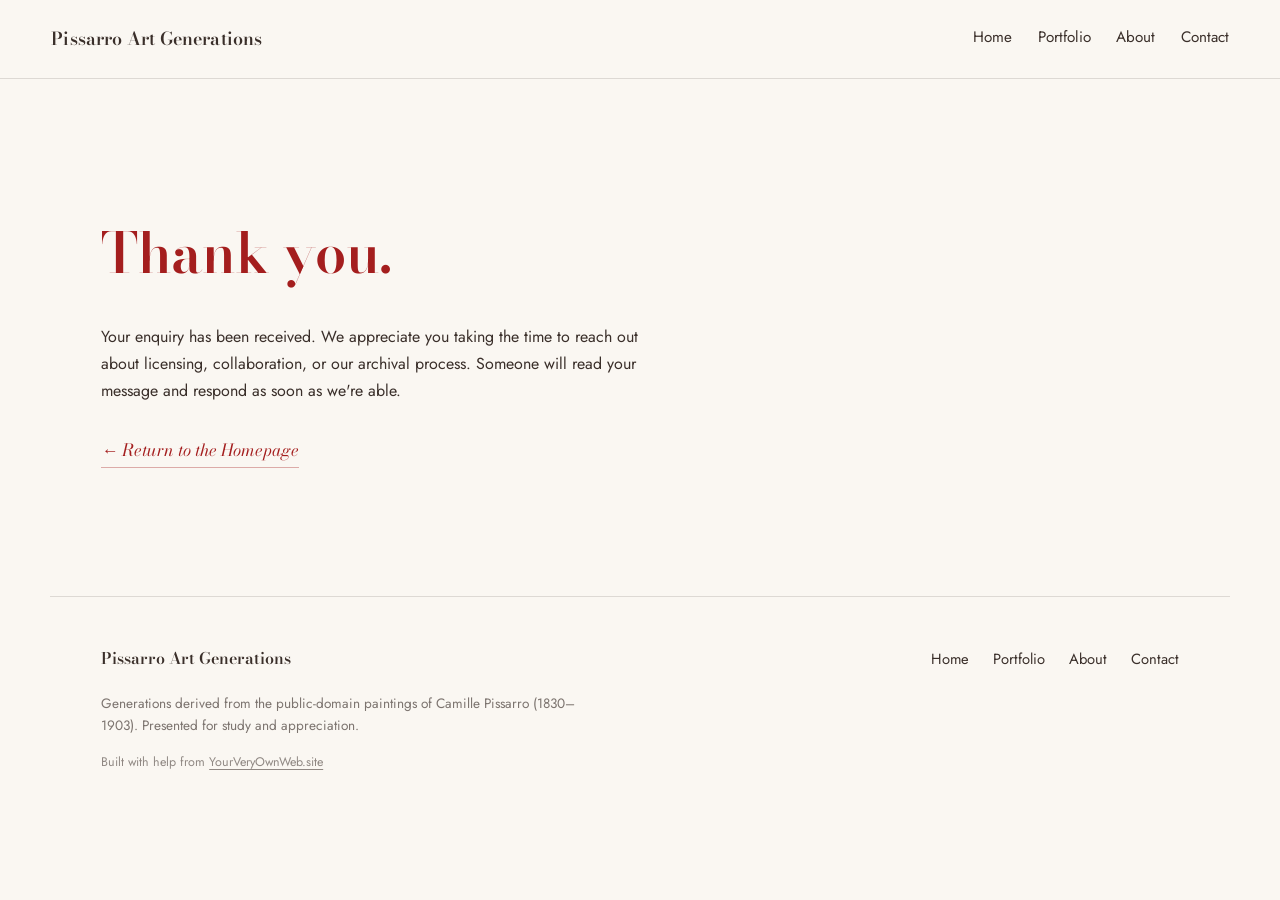
<file: thanks.html>
<!DOCTYPE html>
<html lang="en">
<head>
<meta charset="UTF-8">
<meta name="viewport" content="width=device-width, initial-scale=1.0">
<title>Thank You — Pissarro Art Generations</title>
<meta name="description" content="Thank you for your enquiry. We'll read your message and respond soon.">
<link rel="preconnect" href="https://fonts.googleapis.com">
<link rel="preconnect" href="https://fonts.gstatic.com" crossorigin>
<link href="https://fonts.googleapis.com/css2?family=Bodoni+Moda:ital,opsz,wght@0,6..96,400;0,6..96,500;0,6..96,600;0,6..96,700;0,6..96,900;1,6..96,400&family=Jost:ital,wght@0,300;0,400;0,500;0,600;1,400&display=swap" rel="stylesheet">
<link rel="stylesheet" href="assets/css/styles.css">
</head>
<body>

<!-- TOP BAR START -->
<header class="topbar">
  <a class="topbar__name" href="index.html">Pissarro Art Generations</a>
  <nav class="topbar__nav" aria-label="Primary">
    <a href="index.html">Home</a>
    <a href="portfolio.html">Portfolio</a>
    <a href="index.html#about">About</a>
    <a href="index.html#contact">Contact</a>
  </nav>
</header>
<!-- TOP BAR END -->

<main>

  <!-- THANKS SECTION START -->
  <section class="thanks" aria-labelledby="thanks-heading">
    <h1 id="thanks-heading" class="thanks__heading">Thank you.</h1>
    <p class="thanks__message">
      Your enquiry has been received. We appreciate you taking the time to reach out
      about licensing, collaboration, or our archival process. Someone will read your
      message and respond as soon as we're able.
    </p>
    <a href="index.html" class="thanks__cta">← Return to the Homepage</a>
  </section>
  <!-- THANKS SECTION END -->

</main>

<!-- FOOTER START -->
<footer class="site-footer">
  <div class="site-footer__row">
    <span class="site-footer__name">Pissarro Art Generations</span>
    <nav class="site-footer__links" aria-label="Footer">
      <a href="index.html">Home</a>
      <a href="portfolio.html">Portfolio</a>
      <a href="index.html#about">About</a>
      <a href="index.html#contact">Contact</a>
    </nav>
  </div>
  <p class="site-footer__note">Generations derived from the public-domain paintings of Camille Pissarro (1830–1903). Presented for study and appreciation.</p>
  <p class="yvow-credit">Built with help from <a href="https://yourveryownweb.site" rel="noopener">YourVeryOwnWeb.site</a></p>
</footer>
<!-- FOOTER END -->

<script src="assets/js/scripts.js"></script>
</body>
</html>
</file>
<file: assets/css/styles.css>
/* ===========================================================
   PISSARRO ART GENERATIONS — STYLES
   Palette + type system defined as CSS custom properties.
   =========================================================== */

:root{
  /* Palette (red recolor) */
  --bg:        #faf7f2; /* dominant paper background — warm cream */
  --accent:    #a41e1e; /* primary accent — deep red-burgundy */
  --accent-2:  #c84242; /* supporting — bright scarlet-red */
  --ink:       #3a2f2a; /* body / heading ink — warm charcoal */
  --sky:       #e85d5d; /* supporting — rose-red */

  --bg-raised: #ffffff;
  --rule:      rgba(58, 47, 42, 0.15);
  --rule-strong: rgba(164, 30, 30, 0.35);

  --font-head: "Bodoni Moda", "Playfair Display", Georgia, "Times New Roman", serif;
  --font-body: "Jost", "Century Gothic", "Trebuchet MS", Helvetica, Arial, sans-serif;

  --max-w: 1180px;
  --gutter: clamp(1.25rem, 4vw, 3.5rem);
}

*, *::before, *::after{ box-sizing: border-box; }

html{ scroll-behavior: smooth; }

body{
  margin: 0;
  background: var(--bg);
  color: var(--ink);
  font-family: var(--font-body);
  font-weight: 400;
  line-height: 1.65;
  -webkit-font-smoothing: antialiased;
}

h1, h2, h3{
  font-family: var(--font-head);
  color: var(--ink);
  margin: 0;
  letter-spacing: -0.01em;
}

a{
  color: var(--accent);
  text-decoration-thickness: 1px;
  text-underline-offset: 3px;
}

a:hover, a:focus-visible{
  color: var(--sky);
}

img{ max-width: 100%; display: block; }

.rule{
  border: none;
  border-top: 1px solid var(--rule);
  margin: 0 var(--gutter);
}

/* ===========================================================
   TOP BAR
   =========================================================== */
.topbar{
  display: flex;
  flex-wrap: wrap;
  align-items: center;
  justify-content: space-between;
  gap: 0.75rem 1.5rem;
  padding: clamp(1rem, 2.5vw, 1.5rem) var(--gutter);
  border-bottom: 1px solid var(--rule);
}

.topbar__name{
  font-family: var(--font-head);
  font-weight: 600;
  font-size: clamp(1rem, 1.4vw, 1.15rem);
  color: var(--ink);
  text-decoration: none;
  letter-spacing: 0.01em;
}

.topbar__nav{
  display: flex;
  gap: clamp(1rem, 2vw, 2rem);
  font-size: 0.95rem;
}

.topbar__nav a{
  color: var(--ink);
  text-decoration: none;
  border-bottom: 1px solid transparent;
  padding-bottom: 2px;
}

.topbar__nav a:hover,
.topbar__nav a:focus-visible{
  color: var(--accent);
  border-bottom-color: var(--accent-2);
}

.topbar__nav a[aria-current="page"]{
  color: var(--accent);
  border-bottom-color: var(--accent);
  font-weight: 500;
}

/* ===========================================================
   HERO
   =========================================================== */
.hero{
  max-width: var(--max-w);
  margin: 0 auto;
  padding: clamp(3rem, 9vw, 7rem) var(--gutter) clamp(3rem, 6vw, 5rem);
}

.hero__eyebrow{
  text-transform: uppercase;
  letter-spacing: 0.16em;
  font-size: 0.8rem;
  color: var(--accent-2);
  margin: 0 0 1.25rem;
  font-weight: 500;
}

.hero__name{
  font-size: clamp(2.75rem, 9vw, 6.5rem);
  font-weight: 700;
  line-height: 0.98;
  color: var(--accent);
  margin-bottom: clamp(1.5rem, 3vw, 2.25rem);
}

.hero__lede{
  max-width: 46ch;
  font-size: clamp(1.05rem, 1.4vw, 1.2rem);
  color: var(--ink);
}

.hero__cta{
  display: inline-block;
  margin-top: 1.75rem;
  font-family: var(--font-head);
  font-style: italic;
  font-size: 1.1rem;
  color: var(--accent);
  text-decoration: none;
  border-bottom: 1px solid var(--rule-strong);
  padding-bottom: 3px;
}

.hero__cta:hover, .hero__cta:focus-visible{
  color: var(--sky);
  border-bottom-color: var(--sky);
}

/* ===========================================================
   SECTION HEADS (shared)
   =========================================================== */
.section-head{
  max-width: var(--max-w);
  margin: 0 auto;
  padding: clamp(3rem, 6vw, 4.5rem) var(--gutter) clamp(1.5rem, 3vw, 2rem);
}

.section-head h2{
  font-size: clamp(1.9rem, 4vw, 2.75rem);
  font-weight: 600;
}

.section-head h1.section-head__title{
  font-size: clamp(2.4rem, 6vw, 4rem);
  font-weight: 700;
  color: var(--accent);
}

.section-head__note{
  margin-top: 0.75rem;
  color: var(--ink);
  opacity: 0.75;
  max-width: 52ch;
  font-size: 1.02rem;
}

.section-head__eyebrow{
  text-transform: uppercase;
  letter-spacing: 0.16em;
  font-size: 0.8rem;
  color: var(--accent-2);
  margin: 0 0 1rem;
  font-weight: 500;
}

/* ===========================================================
   LIBRARY / SELECTED WORK
   =========================================================== */
.library{
  max-width: var(--max-w);
  margin: 0 auto;
  padding: 0 var(--gutter) clamp(3rem, 6vw, 5rem);
}

.library__grid{
  display: grid;
  grid-template-columns: 1fr;
  gap: clamp(2.5rem, 5vw, 4rem) clamp(2rem, 4vw, 3.5rem);
}

@media (min-width: 768px){
  .library__grid{
    grid-template-columns: repeat(2, 1fr);
  }
}

.entry{
  border-top: 1px solid var(--rule);
  padding-top: 1.5rem;
}

.entry__figure{
  margin: 0 0 1.25rem;
  overflow: hidden;
  background: var(--bg-raised);
}

.entry__figure img{
  width: 100%;
  height: auto;
  aspect-ratio: 4 / 3;
  object-fit: cover;
  filter: saturate(1.02);
  transition: transform 0.4s ease;
}

.entry:hover .entry__figure img{
  transform: scale(1.015);
}

.entry__meta{
  font-size: 0.78rem;
  text-transform: uppercase;
  letter-spacing: 0.08em;
  color: var(--accent-2);
  margin: 0 0 0.5rem;
}

.entry__title{
  font-size: clamp(1.35rem, 2.2vw, 1.65rem);
  font-weight: 500;
  margin-bottom: 0.6rem;
}

.entry__desc{
  color: var(--ink);
  max-width: 48ch;
  font-size: 0.98rem;
  margin: 0 0 0.6rem;
}

.entry__note{
  color: var(--ink);
  opacity: 0.7;
  max-width: 48ch;
  font-size: 0.9rem;
  font-style: italic;
  margin: 0;
}

/* Teaser link-out beneath a partial grid */
.library__more{
  margin-top: clamp(2rem, 4vw, 3rem);
  padding-top: 1.5rem;
  border-top: 1px solid var(--rule);
}

.library__more-link{
  font-family: var(--font-head);
  font-style: italic;
  font-size: 1.15rem;
  color: var(--accent);
  text-decoration: none;
  border-bottom: 1px solid var(--rule-strong);
  padding-bottom: 3px;
}

.library__more-link:hover,
.library__more-link:focus-visible{
  color: var(--sky);
  border-bottom-color: var(--sky);
}

/* ===========================================================
   ABOUT
   =========================================================== */
.about{
  max-width: var(--max-w);
  margin: 0 auto;
  padding: 0 var(--gutter) clamp(3rem, 6vw, 5rem);
}

.about__body{
  display: grid;
  gap: 1.4rem;
  max-width: 68ch;
  font-size: clamp(1rem, 1.3vw, 1.1rem);
}

.about__body p{ margin: 0; }

/* ===========================================================
   CONTACT
   =========================================================== */
.contact{
  max-width: var(--max-w);
  margin: 0 auto;
  padding: 0 var(--gutter) clamp(4rem, 7vw, 6rem);
}

.contact__form{
  max-width: 42rem;
  display: grid;
  gap: 1.5rem;
}

.field{
  display: grid;
  gap: 0.5rem;
}

.field label{
  font-size: 0.85rem;
  text-transform: uppercase;
  letter-spacing: 0.08em;
  color: var(--accent-2);
}

.field input,
.field textarea{
  font-family: var(--font-body);
  font-size: 1rem;
  color: var(--ink);
  background: var(--bg-raised);
  border: 1px solid var(--rule-strong);
  border-radius: 2px;
  padding: 0.75rem 0.9rem;
  resize: vertical;
}

.field input:focus,
.field textarea:focus{
  outline: none;
  border-color: var(--accent);
  box-shadow: 0 0 0 3px rgba(164, 30, 30, 0.12);
}

.contact__submit{
  justify-self: start;
  font-family: var(--font-head);
  font-style: italic;
  font-size: 1.05rem;
  color: var(--bg-raised);
  background: var(--accent);
  border: none;
  padding: 0.85rem 2rem;
  border-radius: 2px;
  cursor: pointer;
  transition: background 0.2s ease;
}

.contact__submit:hover,
.contact__submit:focus-visible{
  background: var(--sky);
}

/* ===========================================================
   FOOTER
   =========================================================== */
.site-footer{
  max-width: var(--max-w);
  margin: 0 auto;
  padding: clamp(2rem, 4vw, 3rem) var(--gutter) clamp(2.5rem, 5vw, 3.5rem);
  border-top: 1px solid var(--rule);
}

.site-footer__row{
  display: flex;
  flex-wrap: wrap;
  justify-content: space-between;
  gap: 1rem;
  align-items: baseline;
  margin-bottom: 1.25rem;
}

.site-footer__name{
  font-family: var(--font-head);
  font-weight: 600;
  color: var(--ink);
}

.site-footer__links{
  display: flex;
  gap: 1.5rem;
  font-size: 0.92rem;
}

.site-footer__links a{
  color: var(--ink);
  text-decoration: none;
}

.site-footer__links a:hover,
.site-footer__links a:focus-visible{
  color: var(--accent);
}

.site-footer__note{
  font-size: 0.85rem;
  color: var(--ink);
  opacity: 0.65;
  max-width: 60ch;
  margin: 0 0 1rem;
}

.yvow-credit{
  font-size: 0.78rem;
  color: var(--ink);
  opacity: 0.55;
  margin: 0;
}

.yvow-credit a{
  color: inherit;
  text-decoration: underline;
}

/* ===========================================================
   THANKS PAGE
   =========================================================== */
.thanks{
  max-width: var(--max-w);
  margin: 0 auto;
  padding: clamp(4rem, 10vw, 8rem) var(--gutter);
}

.thanks__heading{
  font-size: clamp(2rem, 5vw, 3.5rem);
  font-weight: 600;
  margin-bottom: 1.5rem;
  color: var(--accent);
}

.thanks__message{
  max-width: 54ch;
  font-size: clamp(1rem, 1.2vw, 1.1rem);
  line-height: 1.7;
  color: var(--ink);
  margin-bottom: 2rem;
}

.thanks__cta{
  display: inline-block;
  font-family: var(--font-head);
  font-style: italic;
  font-size: 1.05rem;
  color: var(--accent);
  text-decoration: none;
  border-bottom: 1px solid var(--rule-strong);
  padding-bottom: 3px;
}

.thanks__cta:hover,
.thanks__cta:focus-visible{
  color: var(--sky);
  border-bottom-color: var(--sky);
}

/* ===========================================================
   RESPONSIVE TUNING
   =========================================================== */
@media (min-width: 1024px){
  .hero__lede{ font-size: 1.25rem; }
}
</file>
